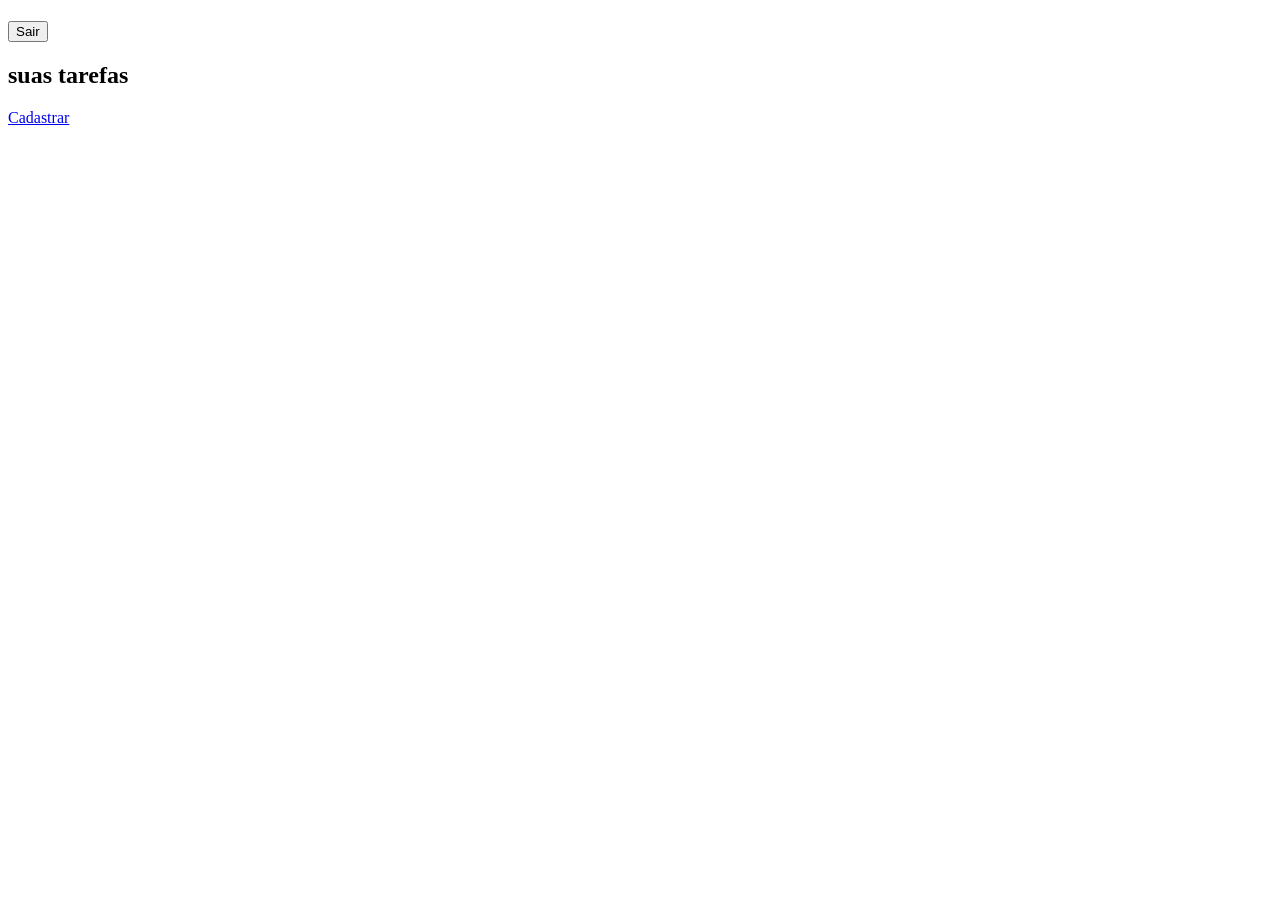
<file: index.html>
<!DOCTYPE html>
<html lang="pt-br">
<head>
    <meta charset="UTF-8">
    <meta name="viewport" content="width=device-width, initial-scale=1.0">
    <title>Lista</title>
    <link rel="stylesheet" href="estiloLogin.css">
</head>

<body>
    <div>
    <h1 id="nome"></h1> <button onclick='logout()'>Sair</button>
    </div>

    <div>
    <h2>suas tarefas</h2>
          
    <a href="+tarefa.html" class="botao">Cadastrar</a>
    
<div class="ajuste1">

    <h3 id="listadetarefas"></h3>
   
</div>

    </div>


    <script src="js/listadetarefas.js"></script>
</body>
</html>
</file>
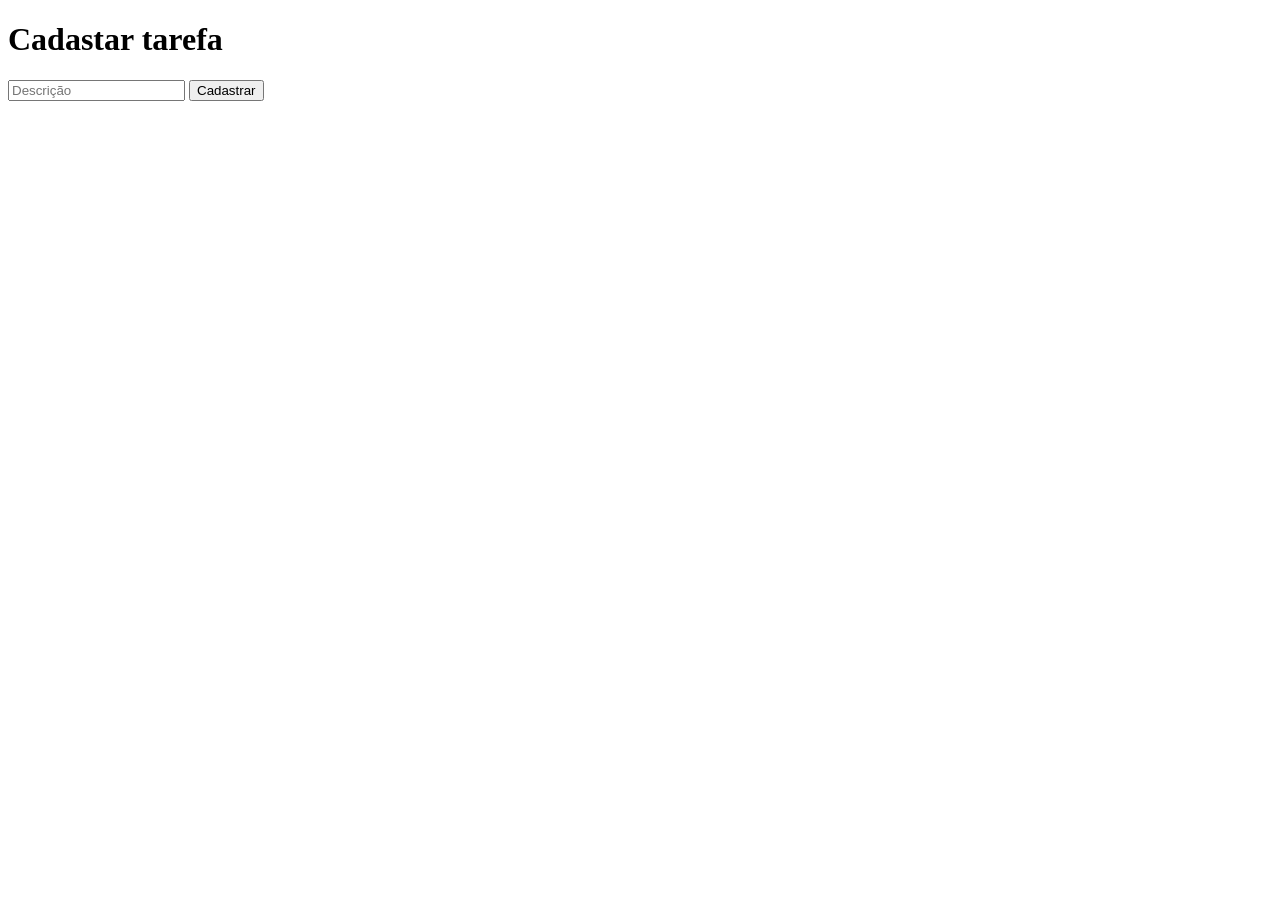
<file: +tarefa.html>
<!DOCTYPE html>
<html lang="pt-br">
<head>
    <meta charset="UTF-8">
    <meta name="viewport" content="width=device-width, initial-scale=1.0">
    <title>Lista</title>
</head>
<body>
    
    <form type="submit"  id="Cadastrar">
       
        <h1>Cadastar tarefa</h1>
        <label for="Descricao"></label>
        <input type="text" placeholder="Descrição" name="Descricao" id="Descricao" required />
    
      
        <input type="submit" value="Cadastrar">

    </form>
   
<script src="js/+tarefa.js"></script>
</body>
</html>
</file>
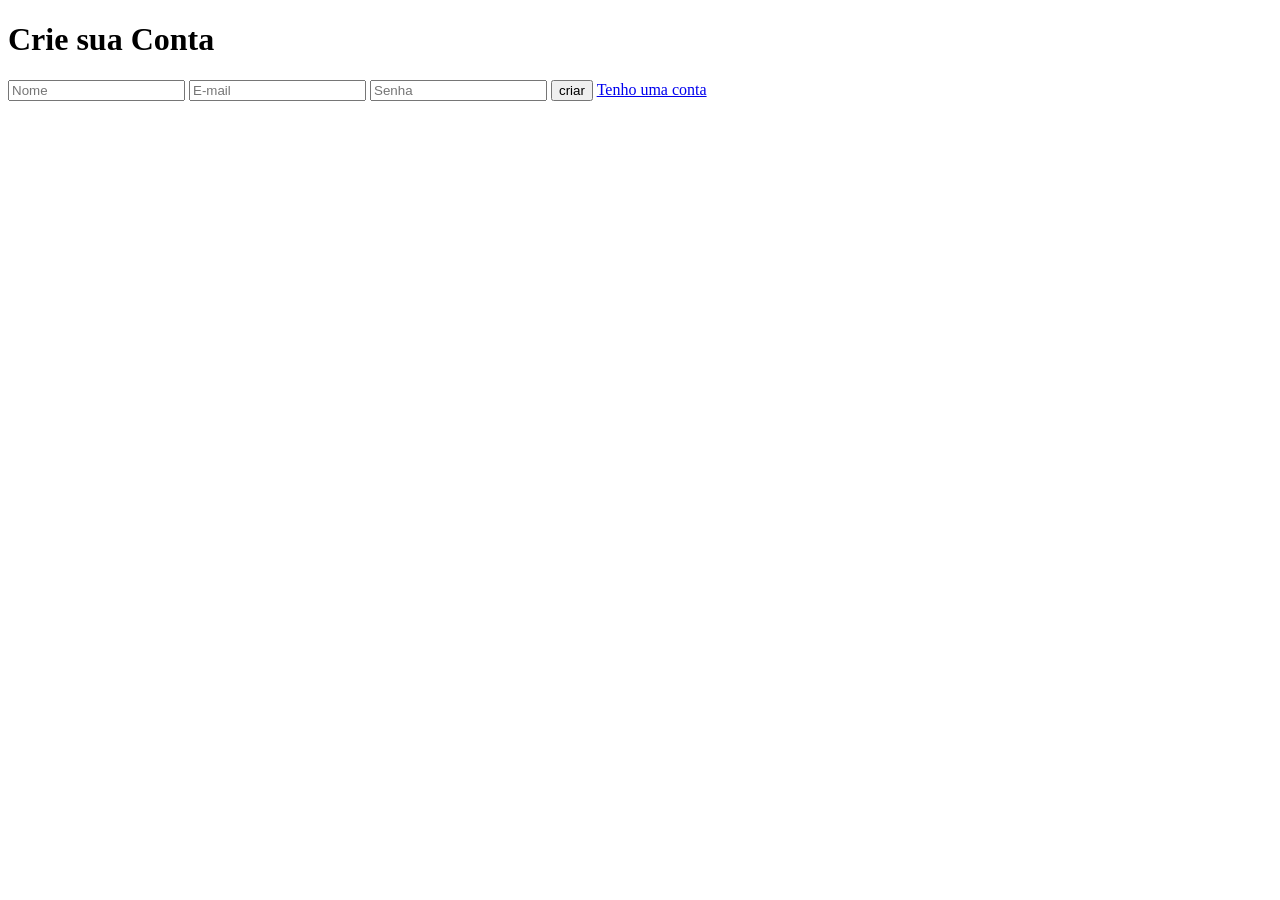
<file: cadastrar.html>
<!DOCTYPE html>
<html lang="pt-br">
<head>
    <meta charset="UTF-8">
    <meta name="viewport" content="width=device-width, initial-scale=1.0">
    <title>Lista</title>
</head>
<body>
    
    <form type="submit" id="cadastrar">
       
        <h1>Crie sua Conta</h1>
        <label for="name"></label>
        <input type="text" placeholder="Nome" name="nome" id="nome" required />

        <label for="email"></label>
        <input type="email"   placeholder="E-mail" name="email" id="email" required />
     
        <label for="senha"></label>
        <input type="password"  placeholder="Senha" name="senha" id="senha" required />

        <input type="submit" value="criar">  

        <a href="login.html">Tenho uma conta</a>
    </form>
   

    <script src="js/cadastrar.js"></script>
</body>
</html>
</file>
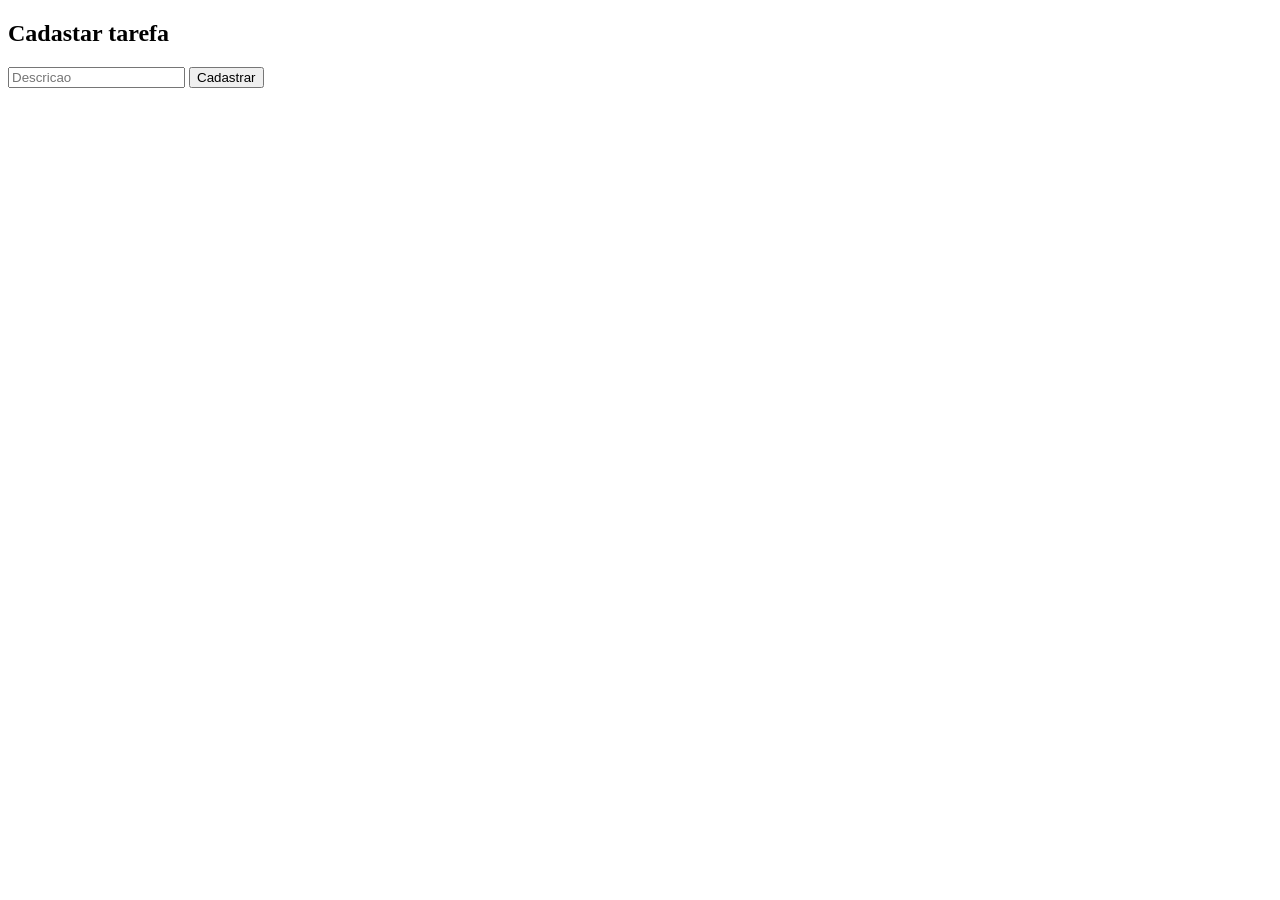
<file: editarefa.html>
<!DOCTYPE html>
<html lang="pt-br">
<head>
    <meta charset="UTF-8">
    <meta name="viewport" content="width=device-width, initial-scale=1.0">
    <title>Lista</title>
</head>
<body>
    
    <section  id="Atualizar">
       
        <h1>Cadastar tarefa</h1>
        <label for="Descricao"></label>
        <input type="text" placeholder="Descricao" name="Descricao" id="Descricao" required />
    

        <button type="submit">Cadastrar</button>

    </section>
   

</body>
</html>
</file>
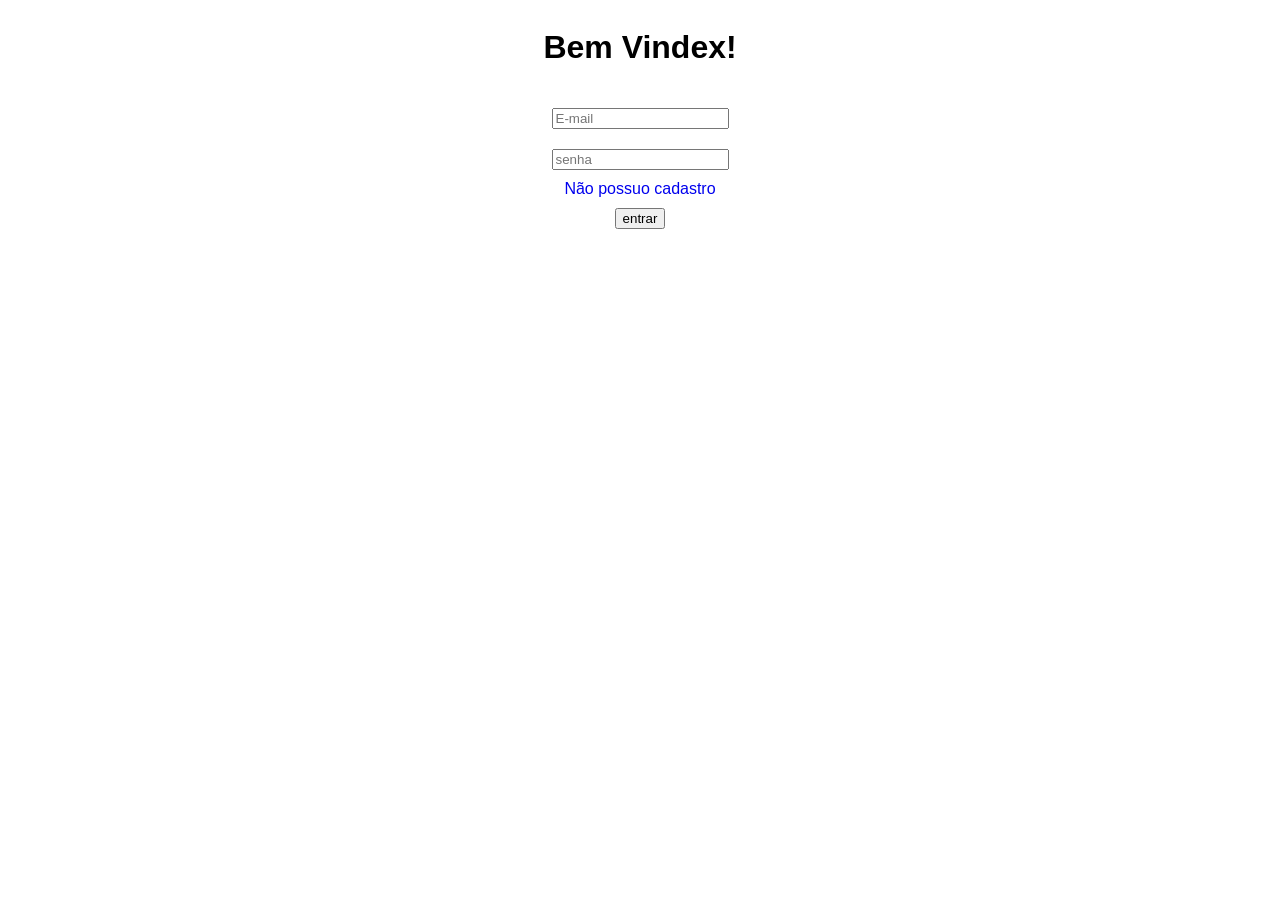
<file: login.html>
<!DOCTYPE html>
<html lang="pt-br">
<head>
    <link rel="stylesheet" href="estilo.css">
    <meta charset="UTF-8">
    <meta name="viewport" content="width=device-width, initial-scale=1.0">
    <title>Lista</title>
</head>
<body>
    
    <form type="submit"  id="login">
        <div class="ajuste1">
        <h1>Bem Vindex!</h1>

    
        <label for="email"></label>
        <input type="email"   placeholder="E-mail" name="email" id="email" required />

         <label for="senha"></label>
        <input type="password" placeholder="senha" name="senha" id="senha" required />
        
        <a href="cadastrar.html">Não possuo cadastro</a>
        <div class="butao">
        <input type="submit" value="entrar">  
        </div>
        
        </div>
    </form>
   

    <script src="js/login.js"></script>
</body>
</html>
</file>
<file: estiloLogin.css>
.ajuste1{
    gap: 40px;
    flex-direction: column;
    display: flex;
   
}
</file>
<file: estilo.css>
body{
  font-family: 'Gill Sans', 'Gill Sans MT', Calibri, 'Trebuchet MS', sans-serif;
}

.ajuste1 {
  display: flex;
  flex-direction: column;
  gap: 10px;
  align-items: center;
  
}

.ajuste1 a{
  text-decoration: none;
}

.butao{

}
</file>
